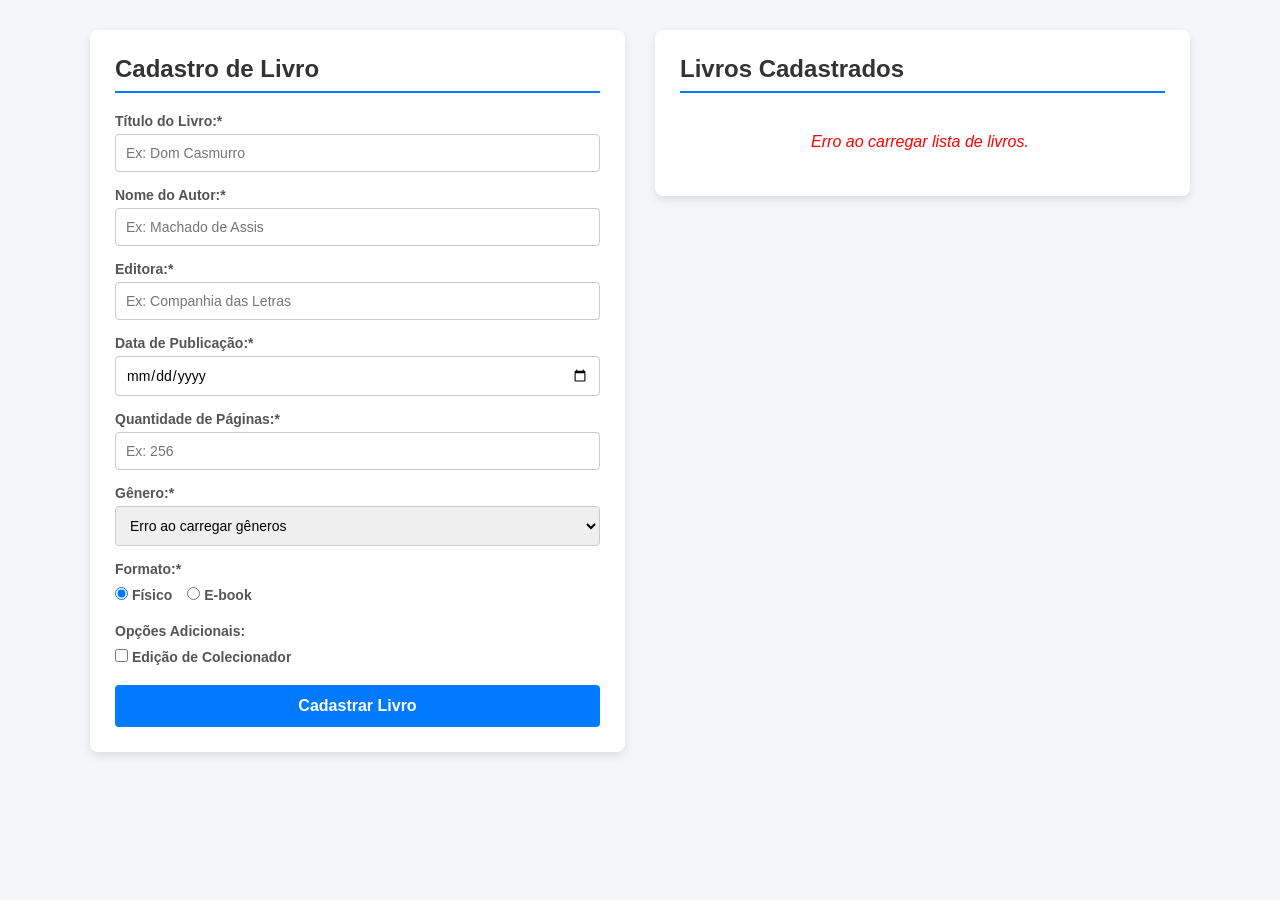
<file: FrontEnd/index.html>
<!DOCTYPE html>
<html lang="pt-BR">
<head>
    <meta charset="UTF-8">
    <meta name="viewport" content="width=device-width, initial-scale=1.0">
    <title>Cadastro e Listagem de Livros</title>
    <link rel="stylesheet" href="style.css">
</head>
<body>

    <div class="layout-container">
        <div class="card-container">
            <h2>Cadastro de Livro</h2>
            
            <form id="formLivro">
                <div class="form-group">
                    <label for="titulo">Título do Livro:*</label>
                    <input type="text" id="titulo" required placeholder="Ex: Dom Casmurro">
                </div>

                <div class="form-group">
                    <label for="autor">Nome do Autor:*</label>
                    <input type="text" id="autor" required placeholder="Ex: Machado de Assis">
                </div>

                <div class="form-group">
                    <label for="editora">Editora:*</label>
                    <input type="text" id="editora" required placeholder="Ex: Companhia das Letras">
                </div>

                <div class="form-group">
                    <label for="dataPublicacao">Data de Publicação:*</label>
                    <input type="date" id="dataPublicacao" required>
                </div>

                <div class="form-group">
                    <label for="paginas">Quantidade de Páginas:*</label>
                    <input type="number" id="paginas" min="1" required placeholder="Ex: 256">
                </div>

                <div class="form-group">
                    <label for="genero">Gênero:*</label>
                    <select id="genero" required>
                        <option value="">Carregando gêneros...</option>
                    </select>
                </div>

                <div class="form-group">
                    <label>Formato:*</label>
                    <div class="radio-group">
                        <label><input type="radio" name="formato" value="FISICO" checked> Físico</label>
                        <label><input type="radio" name="formato" value="DIGITAL"> E-book</label>
                    </div>
                </div>

                <div class="form-group">
                    <label>Opções Adicionais:</label>
                    <div class="checkbox-group">
                        <label><input type="checkbox" id="possuiEdicaoEspecial"> Edição de Colecionador</label>
                    </div>
                </div>

                <button type="submit" id="btnSalvar">Cadastrar Livro</button>
            </form>

            <div id="mensagem" class="mensagem"></div>
        </div>

        <div class="card-container listagem-container">
            <h2>Livros Cadastrados</h2>
            <div id="listaLivros" class="lista-livros">
                <p class="mensagem-vazia">Carregando livros...</p>
            </div>
        </div>
    </div>

    <script src="script.js"></script>
</body>
</html>
</file>
<file: FrontEnd/style.css>
* {
    box-sizing: border-box;
    font-family: Arial, sans-serif;
    margin: 0;
    padding: 0;
}

body {
    background-color: #f4f6f9;
    min-height: 100vh;
    padding: 30px 20px;
}

.layout-container {
    display: flex;
    flex-direction: row;
    justify-content: center;
    align-items: flex-start;
    gap: 30px;
    max-width: 1100px;
    margin: 0 auto;
}

.card-container {
    background: #ffffff;
    padding: 25px;
    border-radius: 8px;
    box-shadow: 0 4px 10px rgba(0, 0, 0, 0.1);
    flex: 1;
    width: 100%;
}

h2 {
    margin-bottom: 20px;
    color: #333;
    border-bottom: 2px solid #007bff;
    padding-bottom: 8px;
}

.form-group {
    margin-bottom: 15px;
    display: flex;
    flex-direction: column;
}

label {
    font-weight: bold;
    margin-bottom: 5px;
    color: #555;
    font-size: 14px;
}

input[type="text"],
input[type="date"],
input[type="number"],
select {
    padding: 10px;
    border: 1px solid #ccc;
    border-radius: 4px;
    font-size: 14px;
}

.radio-group, .checkbox-group {
    display: flex;
    gap: 15px;
    margin-top: 5px;
}

button {
    width: 100%;
    background-color: #007bff;
    color: white;
    padding: 12px;
    border: none;
    border-radius: 4px;
    font-size: 16px;
    font-weight: bold;
    cursor: pointer;
    transition: background 0.3s;
}

button:hover {
    background-color: #0056b3;
}

.mensagem {
    margin-top: 15px;
    padding: 10px;
    border-radius: 4px;
    text-align: center;
    display: none;
}

.mensagem.sucesso {
    background-color: #d4edda;
    color: #155724;
    display: block;
}

.mensagem.erro {
    background-color: #f8d7da;
    color: #721c24;
    display: block;
}

.lista-livros {
    display: flex;
    flex-direction: column;
    gap: 15px;
    max-height: 600px;
    overflow-y: auto;
    padding-right: 5px;
}

.item-livro {
    background-color: #f8f9fa;
    border-left: 4px solid #007bff;
    padding: 15px;
    border-radius: 4px;
    box-shadow: 0 2px 4px rgba(0,0,0,0.05);
}

.item-livro h3 {
    font-size: 16px;
    color: #2c3e50;
    margin-bottom: 6px;
}

.item-livro p {
    font-size: 13px;
    color: #666;
    margin-bottom: 4px;
}

.item-livro .tags {
    display: flex;
    gap: 8px;
    margin-top: 8px;
}

.badge {
    font-size: 11px;
    padding: 3px 8px;
    border-radius: 12px;
    font-weight: bold;
    background-color: #e9ecef;
    color: #495057;
}

.badge-especial {
    background-color: #fff3cd;
    color: #856404;
}

.mensagem-vazia {
    color: #777;
    font-style: italic;
    text-align: center;
    padding: 20px 0;
}

.card-header {
    display: flex;
    justify-content: space-between;
    align-items: center;
    margin-bottom: 8px;
}

.card-header h3 {
    margin-bottom: 0;
}

.btn-deletar {
    background-color: #dc3545;
    color: white;
    border: none;
    padding: 5px 10px;
    border-radius: 4px;
    font-size: 12px;
    font-weight: bold;
    cursor: pointer;
    width: auto;
    transition: background-color 0.2s;
}

.btn-deletar:hover {
    background-color: #bd2130;
}

@media (max-width: 768px) {
    .layout-container {
        flex-direction: column;
    }
}
</file>
